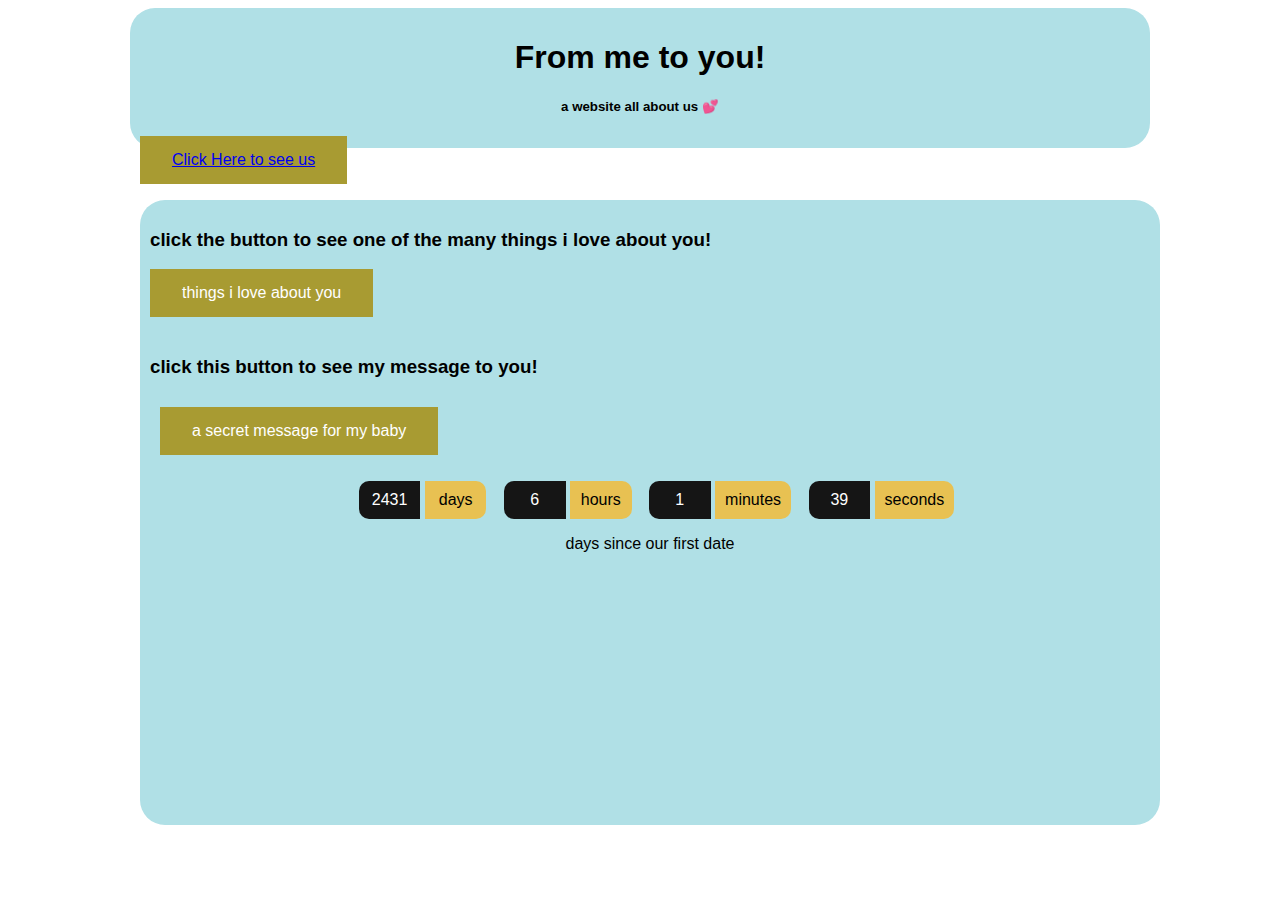
<file: index.html>
<!DOCTYPE html>
<html lang="en">
<head>
<link rel="stylesheet" href="styles.css">
    
<title>from me to you!</title>
<meta charset="UTF-8">
<meta name="viewport" content="width=device-width, initial-scale=1">
<style>

</style>
</head>
<body>

<div id="rcorners1" class="div1 center">
<center><h1>From me to you!</h1></center>
<center><h5>a website all about us &#128149;</h5></center>
<button class="button">
      <a href="second/index.html">Click Here to see us</a>
</button>

<div><p> </p></div>
    
<div id="rcorners1" class="div2 center">
<h3>click the button to see one of the many things i love about you!</h3>
<input type="button" class="button" value="things i love about you" onclick="postmessage();" />
<div class="center" id="love"></div>

<h3>click this button to see my message to you!</h3>
<div class="center">
    <button class="button" onclick="myFunction()">a secret message for my baby</button>
    <p id="demo"></p></div>
    
<div class="countup" id="countup1">
  <span class="timeel days">00</span>
  <span class="timeel timeRefDays">days</span>
  <span class="timeel hours">00</span>
  <span class="timeel timeRefHours">hours</span>
  <span class="timeel minutes">00</span>
  <span class="timeel timeRefMinutes">minutes</span>
  <span class="timeel seconds">00</span>
  <span class="timeel timeRefSeconds">seconds</span>
    <p>days since our first date</p>
</div>
    
<script>
function postmessage() {
  var things = ["your smile", "the smell of your hair", "the way you treat me", "your enthusiasm", "your ability to love me", "your taste in music", "your love of art", "your compassion", "the way you look at me", "your eyes", "your fat ass (im sorry i had too)", "your willingness to see me", "your driven and motivated", "you always look out for me", "you take care of me", "how much you love freeway", "how much you love theo", "how beautiful you are", "your cute lil cheeks", "your soft lips", "your kisses", "your love of carmax chapstick ;)", "your rings", "how you push me to do more", "how you push me to be myself", "how much i have fallen in love with you", "how you make me feel every day", "how your brain works", "the way you tell stories", "the way you talk about things you love", "how much you care about the people you consider important in your life", "the way you brush your teeth with me when you stay over", "your tiny shoes hehe", "the way your hair ends up in my face when were asleep :)", "the way i feel when im around you", "how you always know just what im thinking", "the way you play with my hair", "going to thrift stores with you", "your love of food ( me too!) ", "your morals", "your values", ];
  var things = things[Math.floor(Math.random() * things.length)];
  document.getElementById("love").textContent =  "I love " + things ;
};
</script>
    
    <script>
      function myFunction() {
        document.getElementById("demo").innerHTML = "Dear natalie <3 </br> i love you more then anything in this world...i have come to grow and know who you are as a person and everyday i fall more and more in love with you. whether its the movies we watch or the time we spend together or hanging out with your friends. All of that stuff equates to some of the best times of my life, i cant begin to explain how much i love you. i cant express to you how much you mean to me, i will do anything for you, i will do whatever it takes to make you happy and to make you smile, i cant express to you how happy you have made me. Im so extremely grateful and thankful for you and to have you in my life, i love you endlessly honey. I want to be with you forever and i will because your my soulmate. the happiness and joy and the fullness you put in my heart is uncomprehensible. i know this is just a shitty website, i know it doesnt mean much but you mean alot to me, you mean everything to me. i see us everywhere we go, i hear us in music i see us walking on the street everywhere i look i see you and us and that has completely changed the way i see the world and see love as a whole. you have shown me how i deserve to be loved and i hope i give you the love that you want and desire, you are the bees knees (I hate myself), your my soulmate, your my rock, your my person, your my world, your my everything. i love you honey so much more then you will ever know. </br> - Love your boy toy Ethan";
      }
    </script>
    

    
<script>
window.onload = function() {
  countUpFromTime("Nov 27, 2019 12:00:00", 'countup1'); // ****** Change this line!
};
function countUpFromTime(countFrom, id) {
  countFrom = new Date(countFrom).getTime();
  var now = new Date(),
      countFrom = new Date(countFrom),
      timeDifference = (now - countFrom);
    
  var secondsInADay = 60 * 60 * 1000 * 24,
      secondsInAHour = 60 * 60 * 1000;
    
  days = Math.floor(timeDifference / (secondsInADay) * 1);
  hours = Math.floor((timeDifference % (secondsInADay)) / (secondsInAHour) * 1);
  mins = Math.floor(((timeDifference % (secondsInADay)) % (secondsInAHour)) / (60 * 1000) * 1);
  secs = Math.floor((((timeDifference % (secondsInADay)) % (secondsInAHour)) % (60 * 1000)) / 1000 * 1);

  var idEl = document.getElementById(id);
  idEl.getElementsByClassName('days')[0].innerHTML = days;
  idEl.getElementsByClassName('hours')[0].innerHTML = hours;
  idEl.getElementsByClassName('minutes')[0].innerHTML = mins;
  idEl.getElementsByClassName('seconds')[0].innerHTML = secs;

  clearTimeout(countUpFromTime.interval);
  countUpFromTime.interval = setTimeout(function(){ countUpFromTime(countFrom, id); }, 1000);
}
</script>
</div>
</body
</html>
</file>
<file: styles.css>
.button {
  background-color: #a89b32; /* Green */
  border: none;
  color: white;
  padding: 15px 32px;
  text-align: center;
  text-decoration: none;
  display: inline-block;
  font-size: 16px;
}

body {
    background-image: url("https://i.pinimg.com/originals/ce/d2/00/ced20032c851a0db85d90411a9a21b08.jpg");
    background-size:     cover;                      /* <------ */
    background-repeat:   repeat;
    background-position: center center;              /* optional, center the image */
}

.div1 {
  height: 120px;
  width: 1000px;
  background-color: powderblue;
}

.div2 {
  height: 605px;
  width: 1000px;
  background-color: powderblue;
}

.center {
  margin: auto;
  padding: 10px;
}

.hide{
    visibility: hidden;
}

.countup {
  text-align: center;
  margin-bottom: 20px;
}

.countup .timeel {
  display: inline-block;
  padding: 10px;
  background: #151515;
  margin: 0;
  color: white;
  min-width: 2.6rem;
  margin-left: 13px;
  border-radius: 10px 0 0 10px;
}

.countup span[class*="timeRef"] {
  border-radius: 0 10px 10px 0;
  margin-left: 0;
  background: #e8c152;
  color: black;
}

body {
  font-family: Arial, Helvetica, sans-serif;
}

#rcorners1 {
  border-radius: 25px;
}
</file>
